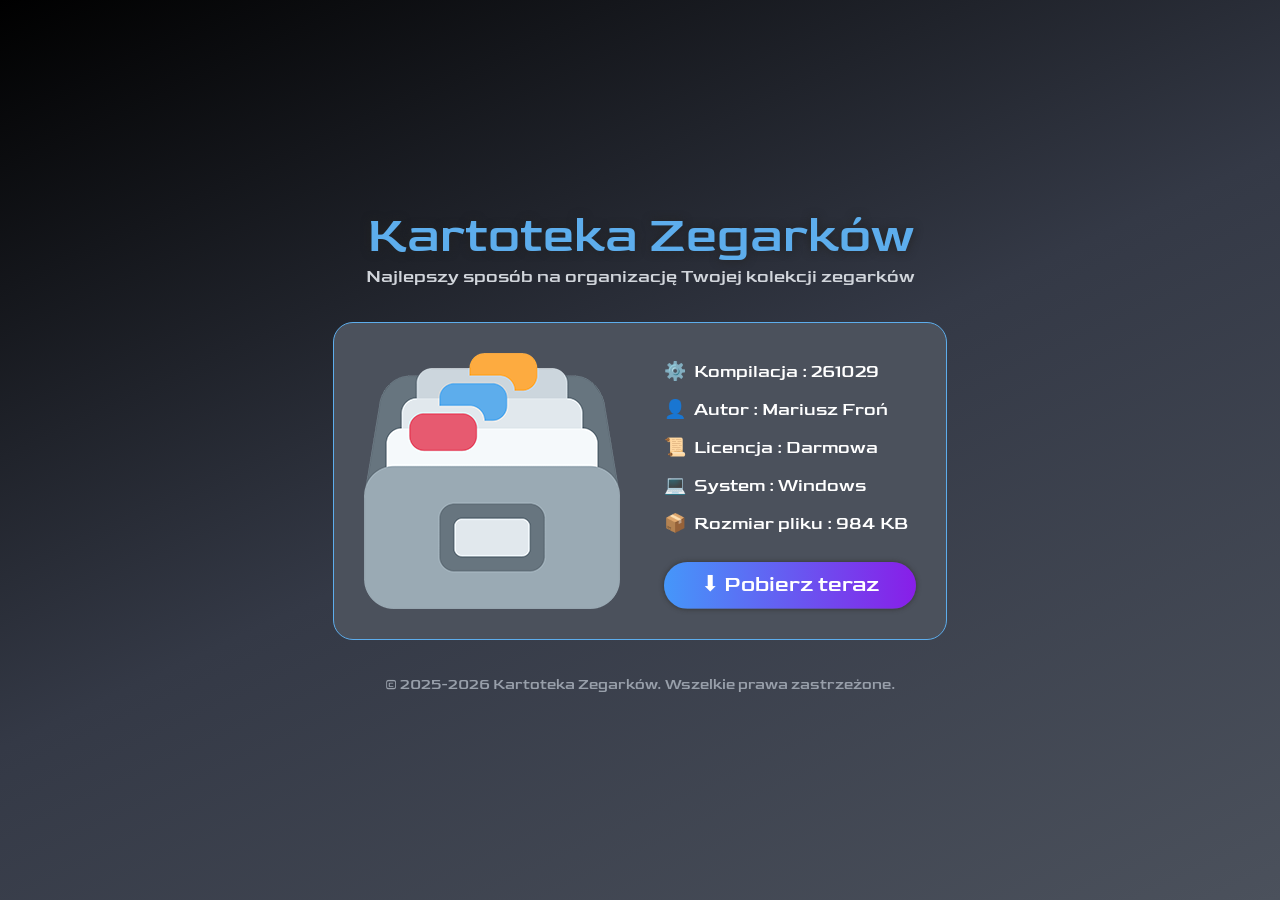
<file: index.html>
<!DOCTYPE html>
<html lang="pl">
	<head>
		<title>Kartoteka Zegarków</title>
		<meta charset="utf-8">
		<meta name="viewport" content="width=device-width, initial-scale=0.5">
		<meta name="description" content="Najlepszy sposób na organizację Twojej kolekcji zegarków.">
		<meta name="keywords" content="greenmag, kartoteka zegarków, katalog, kolekcja, zbiór, zegarki, zegarek, program, software">
		<link rel="stylesheet" href="style.css">
		<link rel="icon" href="ikona.png" type="image/png">
	</head>
	<body>
		<span class="s1">Kartoteka Zegarków</span>
		<span class="s2">Najlepszy sposób na organizację Twojej kolekcji zegarków</span>
		<div>⚙️&nbsp;&nbsp;Kompilacja : 261029&nbsp;&nbsp;<br>👤&nbsp;&nbsp;Autor : Mariusz Froń&nbsp;&nbsp;<br>📜&nbsp;&nbsp;Licencja : Darmowa&nbsp;&nbsp;<br>💻&nbsp;&nbsp;System : Windows&nbsp;&nbsp;<br>📦&nbsp;&nbsp;Rozmiar pliku : 984 KB&nbsp;&nbsp;<br>
		<a href="kartoteka.zip">⬇ Pobierz teraz</a></div>
		<span class="s3">© 2025-2026 Kartoteka Zegarków. Wszelkie prawa zastrzeżone.</span>
	</body>
</html>
</file>
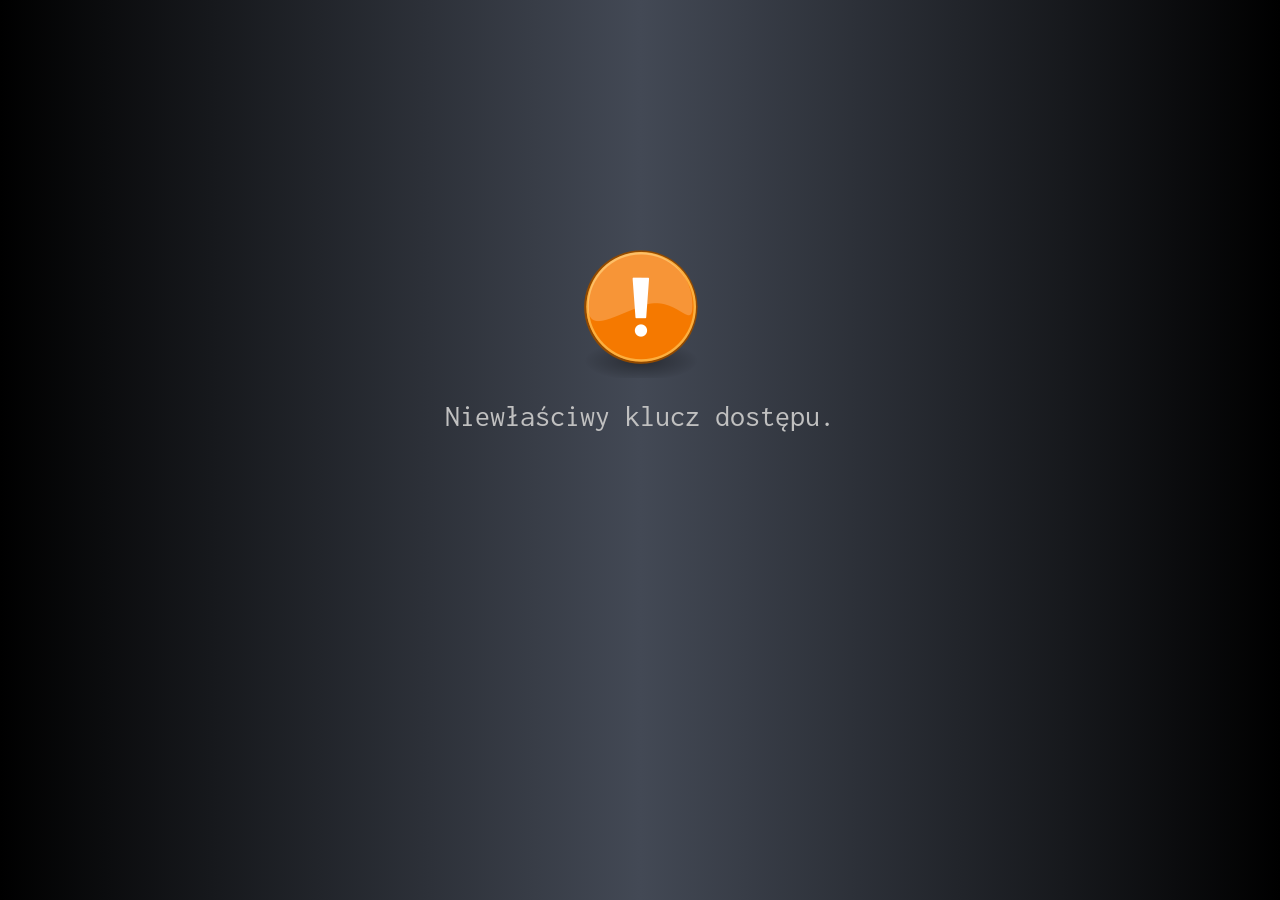
<file: kartoteka-gm/index.html>
<!DOCTYPE html>
<html lang="pl">
	<head>
		<title>Kartoteka Zegarków - greenmag</title>
		<meta charset="utf-8">
		<script src="jquery.js"></script>
		<script src="skrypty.js"></script>
		<link rel="stylesheet" href="style.css">
		<link rel="icon" href="ikona.png" type="image/png">
	</head>
	<body>
		<div id="tytul">Kartoteka Zegarków<span>greenmag</span></div>
		<div id="karta3abm3pim09cw4065111017">Adriatica - Retro</div>
		<div id="karta2fj5b0gjveepz067101015">Casio - Vintage</div>
		<div id="karta3sorhj6umwgkx067087014">Cortebert 25PW</div>
		<div id="karta1giq2ea9ticft067105010">Crudo Cali</div>
		<div id="karta2ge9w4jx74l5k163122004">Łucz</div>
		<div id="karta31cnq9jvv7o81079111016">Orient - Bambino</div>
		<div id="karta3ndmlc4whz9t5079101029">Oris - Big Crown Pointer Date</div>
		<div id="karta3n5cfhxf5q404080101016">Proteus - Bronze</div>
		<div id="karta0804wv5a7pkru082083010">Roue - TPS</div>
		<div id="karta0ksyfb6r4wprq083110006">Saturn</div>
		<div id="karta0use9wba1sv0g083114021">Seiko - Prospex Diver</div>
		<div id="karta2eklk3lw0d18j083097012">Seiko Kostka</div>
		<div id="karta0uksnnzdxhd43083051008">Sinn 903</div>
		<div id="karta3c6om4chm94ii083103019">Steeldive - AirKing</div>
		<div id="karta30kl5yqaddqx3083114022">Steinhart - Nav. B-Uhr</div>
		<div id="karta193vh0qvz0azt086097016">Vostok - Amfibia</div>
		<div id="karta1pdrk0gc6ocak086097038">Vratislavia Conceptum - Chronohistoria</div>
		<div id="stopka">Kartoteka Zegarków. Wszelkie prawa zastrzeżone.</div>
	</body>
</html>
</file>
<file: style.css>
@font-face	
		{
		font-family:'goldman';
		src:url('goldman.ttf');
		}
*		
		{
		margin:0px;
		padding:0px;
		}
html		
		{
		height:100%;
		}
body		
		{
		height:100%;
		display:flex;
		flex-direction:column;
		justify-content:center;
		align-items:center;  
		font-family:'goldman';
		background-image:linear-gradient(155deg, #000000, #343946, #4B515C);
		background-repeat:no-repeat;
		background-attachment:fixed;
		cursor:default;
		}
.s1		
		{
		font-size:50px;
		color:#5DADEC;
		text-shadow: 0px 0px 10px #222222;
		transform:translateY(-200%);
		opacity:0;
		animation:slideDown 1s forwards;
		}
.s2		
		{
		font-size:18px;
		color:#D1D5DB;
		opacity:0;
		animation:Show 3s forwards 1s;
		}
.s3		
		{
		font-size:15px;
		color:#989FAA;
		opacity:0;
		animation:Show 3s forwards 3s;
		}
div		
		{
		background-image:url('ikona.png');
		background-repeat:no-repeat;
		background-position:-256px center;
		background-color:#4B515C;
		font-size:18px;
		color:#FFFFFF;
		padding:30px 30px 30px 330px;
		margin:35px;
		line-height:2.1;
		border-style:solid;
		border-color:gray;
		border-width:1px;
		border-radius:20px;
		opacity:0;
		transition:all 1s;
		animation:Show2 2s forwards 1s;
		}
a		
		{
		display:block;
		margin-top:20px;
		font-size:22px;
		border-radius:50px;
		text-decoration:none;
		text-align:center;
		color:#4B515C;
		box-shadow:0px 0px 5px #333333;
		background-image:linear-gradient(to right, #4597FA, #881EE8, #DF7000);
		background-size:200% 100%;
		background-position:left center;
		color:#FFFFFF;
		transition:all 0.5s;
		}
a:hover		
		{
		text-shadow:0px 0px 3px #111111;
		box-shadow:0px 0px 10px #333333;
		background-position:right center;
		}
@keyframes slideDown
		{
		to	{
			opacity:1;
			transform:translateY(0);
			}
		}
@keyframes Show
		{
		to	{
			opacity:1;
			}
		}
@keyframes Show2
		{
			to
			{
			opacity:1;
			border-color:#5DADEC;
			background-position:30px center;
			}
		}
</file>
<file: kartoteka-gm/style.css>
@font-face
	{
	font-family:'goldman';
	src:url('goldman.ttf');
	}

@font-face
	{
	font-family:'inconsolata';
	src:url('inconsolata.ttf');
	}

@keyframes slideDown
	{
	to	{
		opacity:1;
		transform:translateY(0);
		}
	}

@keyframes showIn
	{
	to	{
		opacity:1;
		transform:scale(1);
		}
	}

*
	{
	margin:0px;
	padding:0px;
	}

body
	{
	background-image:linear-gradient(to right, black, #434955, black);
	cursor:default;
	user-select:none; 
	text-align:center;
	font-size:0px;
	}

#tytul
	{
	margin-bottom:40px;
	padding:50px;
	background-image:linear-gradient(to right, #434955, black, #434955);
	text-shadow:0px 0px 25px black;
	letter-spacing:1px;
	font-family:goldman;
	font-size:60px;
	color:#5DADEC;
	opacity:0;
	transform:translateY(-100%);
	animation:slideDown 0.33s forwards;
	}

#tytul>span
	{
	display:block;
	margin-top:10px;
	padding-top:10px;
	letter-spacing:normal;
	font-family:arial;
	font-size:30px;
	color:gray;
	border-style:solid none none none;
	border-color:#434955;
	border-width:2px;
	}

div[id^="karta"]
	{
	display:inline-block;
	overflow:hidden;
	margin:10px;
	width:298px;
	height:298px;
	border-style:solid;
	border-color:gray;
	border-width:2px;
	border-radius:25px;
	opacity:0;
	transform:scale(0);
	animation:showIn 0.33s forwards 0.33s;
	transition:all 0.25s;
	}

div[id^="karta"]:active
	{
	border-color:#FDAB40;
	box-shadow:0px 0px 25px #FDAB40;
	}

div[id^="karta"]>span
	{
	display:block;
	width:278px;
	padding:10px;
	background-color:white;
	border-style:none none solid none;
	border-color:gray;
	border-width:1px;
	font-family:arial;
	font-size:25px;
	color:black;
	opacity:0.8;
	transition:all 0.25s;
	}

div[id^="karta"]:active>span
	{
	background-color:#FDAB40;
	opacity:1;
	}

#stopka
	{
	width:90%;
	margin:auto;
	margin-top:40px;
	padding:50px;
	text-shadow:0px 0px 25px black;
	font-family:inconsolata;
	font-size:25px;
	color:gray;
	border-style:solid none none none;
	border-color:#434955;
	border-width:2px;
	opacity:0;
	animation:showIn 2.0s forwards 1.0s;
	transition:all 0.25s;
	}

#stopka:active
	{
	color:#5DADEC;
	}

#opis
	{
	display:none;
	position:fixed;
	box-sizing:border-box;
	overflow:auto;
	background-image:linear-gradient(black, #434955);
	top:0px;
	left:0px;
	width:100%;
	height:100%;
	padding:50px;
	text-align:left;
	line-height:1.2;
	letter-spacing:-1px;
	font-family:inconsolata;
	font-size:45px;
	color:silver;
	}

#opis>div:first-child
	{
	letter-spacing:normal;
	font-family:goldman;
	font-size:60px;
	color:#5DADEC;
	}

#opis>div:not(:first-child)
	{
	margin:50px 0px 15px 0px;
	padding-bottom:10px;
	border-style:none none solid none;
	border-color:gray;
	border-width:1px;
	letter-spacing:2px;
	font-family:arial;
	font-size:40px;
	color:#FDAB40;
	}

#opis>div>span
	{
	float:right;
	padding-right:50px;
	background-image:url('share.png');
	background-repeat:no-repeat;
	background-position:right center;
	letter-spacing:normal;
	font-family:inconsolata;
	color:gray;
	opacity:0.5;
	transition:all 0.25s;
	}

#opis>div>span:active
	{
	color:silver;
	opacity:1;
	}

#opis>a
	{
	background-image:url('txt1.png');
	background-repeat:no-repeat;
	background-position:left center;
	padding-left:50px;
	transition:all 0.25s;	
	}

#opis>a:active
	{
	color:#5DADEC;
	}

#opis>i
	{
	background-image:url('txt0.png');
	background-repeat:no-repeat;
	background-position:left center;
	padding-left:50px;
	color:gray;
	}

#opis>img
	{
	margin-top:50px;
	width:400px;
	height:400px;
	background-size:100% 100%;
	border-style:solid;
	border-color:gray;
	border-width:1px;
	border-radius:25px;
	}

#opis>button
	{
	display:none;
	position:fixed;
	right:50px;
	bottom:50px;
	padding:50px 100px;
	background-image:linear-gradient(to right, #434955, black, #434955);
	border-style:solid;
	border-color:#D32323;
	border-width:1px;
	border-radius:50px;
	font-family:arial;
	font-size:40px;
	color:silver;
	transition:border-color 0.25s, color 0.25s;
	}

#opis>button:active
	{
	background-image:linear-gradient(to right, #D32323, black, #D32323);
	border-color:black;
	color:white;
	}

p
	{
	margin-top:250px;
	padding-top:150px;
	background-image:url('stop.png');
	background-repeat:no-repeat;
	background-position:center top;
	text-align:center;
	letter-spacing:normal;
	font-family:inconsolata;
	font-size:30px;
	color:silver;
	}
</file>
